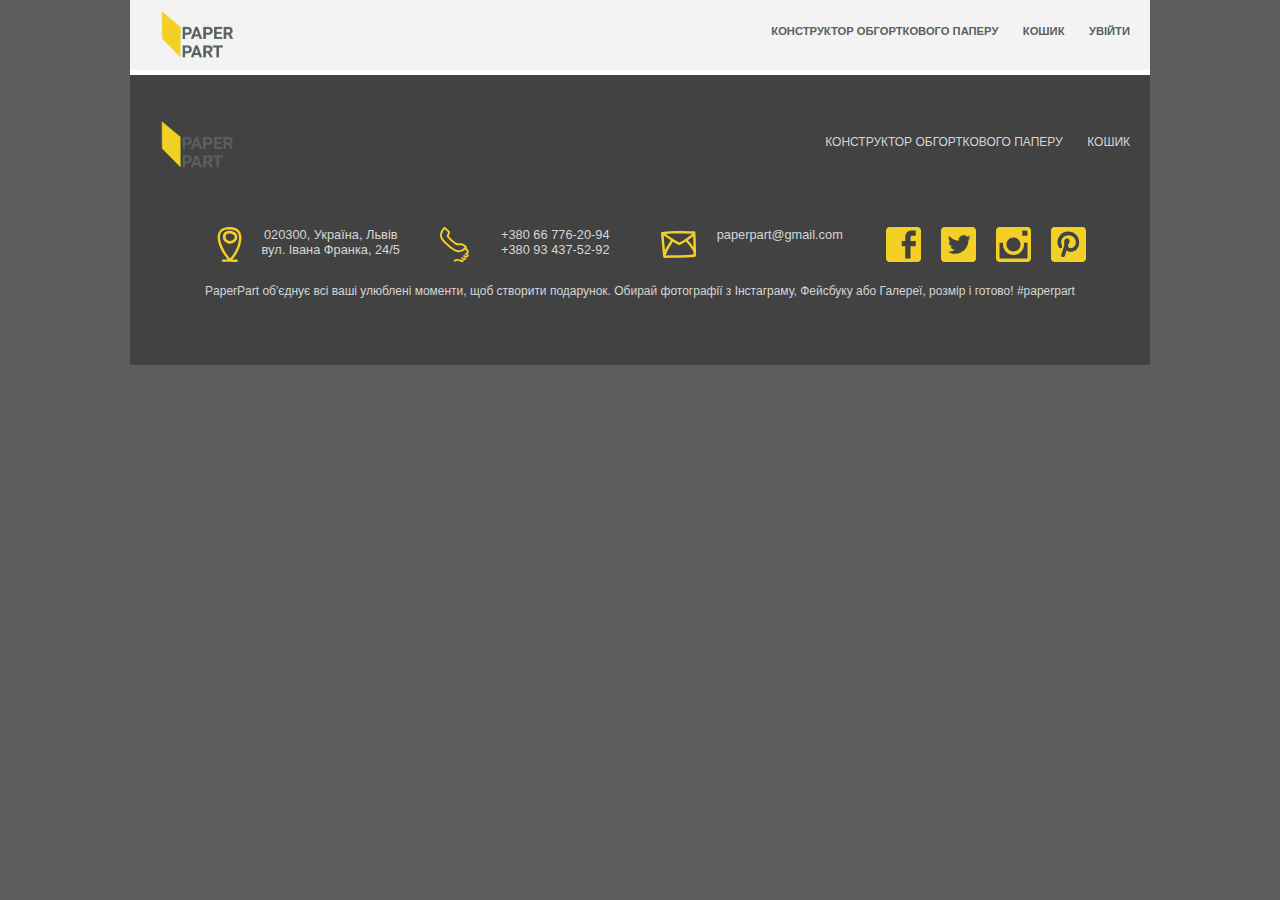
<file: index.html>
<!DOCTYPE html>
<html lang="en" ng-app="app">
<html>
    <head>
        <meta charset="utf-8">
        <title>PaperPart</title>
        <link rel="stylesheet" href="css/style.css">
    </head>
    <body>
        <div class="big_wrapper">
            <div class="nav">
                <a href="#/"><img src="images/homepage/logo.png"></a>
                <ul>
                    <li><a href="#/constructor">конструктор обгорткового паперу</a></li>
                    <li><a href="#/basket">кошик</a></li>
                    <li><a href="#/login">увійти</a></li>
                </ul>
            </div>
            
            <div ng-view></div>
            
            <footer>
                <div class="nav">
                <img src="images/homepage/logo.png">
                <ul>
                    <li><a href="#/constructor">конструктор обгорткового паперу</a></li>
                    <li><a href="#/basket">кошик</a></li>
                </ul>
                </div>
                <div>
                    <table>
                        <tr>
                            <td>
                                <svg version="1.1" id="Capa_1" xmlns="http://www.w3.org/2000/svg" xmlns:xlink="http://www.w3.org/1999/xlink" x="0px" y="0px"
                                     width="456.449px" height="456.449px" viewBox="0 0 456.449 456.449" style="enable-background:new 0 0 456.449 456.449;"
                                     xml:space="preserve" class="svg">
                                <g>
                                    <g>
                                        <path d="M231.014,0c-6.553,0-13.385,0.218-19.994,0.635h-8.062c-2.184,0-4.326,0.467-6.378,1.404
                                            c-50.528,1.008-93.724,28.579-112.916,72.158c-18.829,42.747-9.796,91.305-1.366,124.111
                                            c19.377,75.426,63.452,156.46,122.164,225.632c-7.582-0.193-15.148-0.391-22.635-0.594c-12.37-0.33-24.74-0.655-37.115-0.95
                                            h-0.574c-11.101,0-17.004,7.607-17.09,15.122c-0.094,7.79,5.86,15.813,17.417,16.077c12.362,0.29,24.717,0.62,37.077,0.95
                                            c35.289,0.934,71.779,1.904,107.717,1.904c10.328,0,20.657-0.071,30.995-0.254c11.548-0.203,17.524-8.187,17.448-15.955
                                            c-0.065-7.576-5.992-15.244-17.626-15.244c0,0-0.005,0-0.01,0c-10.268,0.183-20.545,0.254-30.813,0.254
                                            c-8.333,0-16.696-0.062-25.074-0.152c62.672-66.75,107.449-162.638,118.139-254.605c4.007-34.408,2.26-83.776-28.776-123.549
                                            C329.247,15.797,288.02,0,231.014,0z M349.016,180.507c-12.415,82.999-56.146,170.411-114.563,229.418
                                            c-46.261-53.116-84.277-116.937-110.093-184.89c-17.237-45.377-23.135-83.22-18.024-115.709c7-44.448,45.499-75.497,93.63-75.497
                                            c0.952,0,1.901,0.01,3.295,0.043c2.257,0,4.4-0.454,6.38-1.353h5.408c1.023,0,2.069-0.114,3.171-0.348
                                            c4.281-0.183,8.586-0.281,12.89-0.281c45.768,0,78.201,12.037,99.168,36.81C350.271,92.322,356.577,129.938,349.016,180.507z"/>
                                        <path d="M228.554,50.307c-0.988,0-1.973,0.01-2.623,0.043c-47.131-1.889-81.471,28.119-84.548,73.265
                                            c-3.532,51.691,43.158,90.035,88.981,93.409c2.021,0.152,4.062,0.224,6.094,0.224c0,0,0,0,0.005,0
                                            c45.209,0,88.215-35.03,93.917-76.5c2.858-20.804-2.777-40.001-16.306-55.518C295.58,64.015,262.01,50.307,228.554,50.307z
                                             M296.388,137.801c-3.818,27.767-36.886,44.958-65.612,44.958c-33.405-0.145-53.301-28.262-53.243-55.363
                                            c0.041-20.69,11.949-42.8,45.237-42.8c0.629,0,1.259,0.005,2.003,0.025c0.175,0.01,0.353,0.015,0.521,0.01
                                            c0.929-0.025,1.871-0.041,2.818-0.041c18.533,0,45.238,5.802,59.501,22.161C295.088,115.32,298.033,125.773,296.388,137.801z"/>
                                    </g>
                                </g>

                                </svg>
                                <p>020300, Україна, Львів</p>
                                <p>вул. Івана Франка, 24/5</p>
                            </td>
                            <td>
                                <svg version="1.1" id="Capa_1" xmlns="http://www.w3.org/2000/svg" xmlns:xlink="http://www.w3.org/1999/xlink" x="0px" y="0px"
	 width="504.914px" height="504.915px" viewBox="0 0 504.914 504.915" style="enable-background:new 0 0 504.914 504.915;"
	 xml:space="preserve" class="svg">
                                <g>
                                    <g>
                                        <path d="M64.363,183.425c27.746,38.999,65.107,72.541,104.165,106.31c41.962,36.282,79.042,59.387,116.694,72.712
                                            c2.306,0.822,4.611,1.016,6.84,0.589c46.093,2.103,84.798-10.953,114.158-38.715c13.122,9.272,25.004,26.533,22.557,38.893
                                            c-1.488,7.525-8.044,12.416-19.499,14.559c-6.785,1.26-10.761,6.489-10.131,13.305c0.609,6.586,5.794,13.588,14.198,13.588l0,0
                                            c0.908,0,1.843-0.081,2.812-0.264c26.913-5.018,42.899-24.476,40.735-49.581c-1.681-19.54-13.649-38.639-32.179-51.572
                                            c1.519-2.092,3.011-4.245,4.464-6.459c3.341-5.094,2.971-10.888-0.914-15.274c-0.65-2.361-2.017-4.469-4.078-6.276
                                            c-20.403-17.896-42.04-31.156-66.141-40.533c-3.352-1.305-6.667-1.28-9.552,0.053c-22.186,3.564-44.457,2.641-66.598-2.823
                                            c-0.213-0.178-0.432-0.351-0.675-0.511C238.756,203.729,201.004,169.681,169,130.188c8.861-16.95,15.246-34.99,18.989-53.646
                                            c0.666-3.329,0.188-6.604-1.231-9.12c-0.68-1.831-1.785-3.517-3.28-5.012c-19.355-19.355-40.233-39.753-63.896-57.767
                                            c-1.856-1.409-3.859-2.272-5.959-2.562c-5.309-3.266-11.873-2.679-16.506,1.701C50.34,47.98,24.605,125.534,62.273,179.079
                                            C62.695,180.607,63.391,182.067,64.363,183.425z M142.325,121.951c-1.498,2.653-2.097,5.522-1.742,8.331
                                            c-0.869,4.207,0.104,8.371,2.77,11.788c34.027,43.612,75.669,81.624,123.771,112.978c0.884,0.579,1.828,1.046,2.879,1.432
                                            c1.336,0.884,2.747,1.514,4.296,1.899c25.029,6.297,51.049,7.454,77.861,3.483c16.625,6.713,32.661,16.377,47.712,28.762
                                            c-22.987,29.939-56.213,45.123-98.786,45.123c-3.144,0-6.322-0.081-9.537-0.233c-42.441-15.346-78.31-43.412-110.75-71.468
                                            c-31.413-27.157-64.14-56.437-88.938-89.606c-0.541-2.183-1.592-4.171-3.115-5.903C55.129,130.355,73.93,69.724,108.953,31.058
                                            c17.788,13.992,34.099,29.894,50.566,46.331C155.538,93.888,149.906,108.484,142.325,121.951z"/>
                                        <path d="M446.991,395.301c-2.479,0-6.084,0.848-9.247,4.89c-12.477,15.95-24.507,18.296-39.685,7.938
                                            c-2.346-1.6-4.799-2.407-7.302-2.407c-5.454,0-10.542,4.144-12.375,10.074c-1.91,6.195,0.192,12.279,5.484,15.895
                                            c9.973,6.805,20.428,10.247,31.066,10.258c0,0,0,0,0.005,0c16.036,0,31.199-8.095,42.686-22.77
                                            c3.509-4.5,4.099-10.278,1.564-15.473C456.735,398.683,451.835,395.301,446.991,395.301z"/>
                                        <path d="M396.222,477.188c5.936,0,11.974-0.863,17.94-2.549c7.774-2.203,10.43-9.09,9.623-14.929
                                            c-0.844-6.054-5.571-12.178-12.979-12.178c-1.3,0-2.646,0.203-4.002,0.579c-13.121,3.728-24.75,0.833-34.007-8.541
                                            c-2.646-2.682-5.865-4.103-9.303-4.103c-5.484,0-10.888,3.752-13.132,9.13c-2.098,5.017-0.995,10.399,2.95,14.401
                                            C365.073,470.902,379.906,477.188,396.222,477.188L396.222,477.188z"/>
                                        <path d="M331.573,468.79c-14.467-4.174-28.126-8.12-42.065-8.12c-16.234,0-30.001,5.368-43.31,16.885
                                            c-4.182,3.615-5.596,8.684-3.786,13.558c2.084,5.597,7.919,9.659,13.868,9.659c3.298,0,6.442-1.209,9.097-3.509
                                            c7.698-6.663,16.859-9.902,28.005-9.902c13.244,0,27.746,4.534,41.767,8.922c12.309,3.854,25.039,7.83,36.698,8.602
                                            c0.355,0.021,0.701,0.031,1.047,0.031l0,0c8.276,0,12.263-6.5,12.461-12.543c0.229-7.008-4.22-14.406-13.167-15
                                            C358.126,476.458,344.624,472.563,331.573,468.79z"/>
                                    </g>
                                </g>
                                </svg>
                                <p>+380 66 776-20-94</p>
                                <p>+380 93 437-52-92</p>
                            </td>
                            <td>
                                <svg version="1.1" id="Capa_1" xmlns="http://www.w3.org/2000/svg" xmlns:xlink="http://www.w3.org/1999/xlink" x="0px" y="0px"
	 width="465.924px" height="465.923px" viewBox="0 0 465.924 465.923" style="enable-background:new 0 0 465.924 465.923;"
	 xml:space="preserve" class="svg">
                                <g>
                                    <g>
                                        <path d="M457.393,70.325c-0.279-7.988-5.529-15.595-15.854-15.252C298.122,59.791,154.388,44.226,11.876,66.638
                                            c-12.096,1.904-14.139,13.264-9.77,21.916c0.041,0.158,0.086,0.312,0.13,0.47C1.393,91.073,0.961,93.45,1.16,96.23
                                            c7.086,98.965,17.773,197.6,27.439,296.33c0.104,1.057,0.337,2.031,0.594,2.986c-0.172,8.363,5.091,16.635,15.869,16.219
                                            c133.543-5.2,267.417-0.609,400.597-13.721c1.142-0.111,2.198-0.355,3.224-0.64c7.887-0.432,15.63-5.678,15.98-15.823
                                            c3.545-102.545-2.574-204.884-6.854-307.307C457.946,72.864,457.718,71.551,457.393,70.325z M432.354,266.728
                                            c-22.293-32.078-47.5-61.982-73.971-90.894c23.887-16.15,46.915-33.565,68.842-52.544
                                            C429.348,171.102,431.414,218.906,432.354,266.728z M416.673,88.524c-52.182,47.345-110.857,84.998-173.997,116.212
                                            C179.16,173.105,121.551,131.885,62.382,93.053C179.909,80.491,298.595,90.52,416.673,88.524z M35.563,114.788
                                            c31.636,20.515,62.692,41.929,94.308,62.403c-26.456,43.851-55.368,86.338-76.579,132.65
                                            C46.831,244.873,40.506,179.897,35.563,114.788z M432.293,366.236c-123.146,11.07-246.861,8.003-370.332,12.091
                                            c1.325-1.641,2.401-3.641,3.095-6.083c18.37-65.258,57.899-120.171,92.646-177.45c23.534,14.523,47.532,28.287,72.49,40.497
                                            c0.292,0.137,0.576,0.197,0.863,0.319c4.712,4.037,11.438,5.819,18.496,2.428c27.808-13.365,54.746-28.066,80.781-44.112
                                            c37.993,41.116,73.387,83.964,101.107,132.859c0.422,0.747,0.914,1.336,1.392,1.966
                                            C432.755,341.248,432.612,353.744,432.293,366.236z"/>
                                    </g>
                                </g>
                                </svg>
                                <p>paperpart@gmail.com</p>
                            </td>
                            <td>
                                <svg version="1.1" id="Capa_1" xmlns="http://www.w3.org/2000/svg" xmlns:xlink="http://www.w3.org/1999/xlink" x="0px" y="0px"
	 width="510px" height="510px" viewBox="0 0 510 510" style="enable-background:new 0 0 510 510;" xml:space="preserve" class="svg">
                                <g>
                                    <g id="post-facebook">
                                        <path d="M459,0H51C22.95,0,0,22.95,0,51v408c0,28.05,22.95,51,51,51h408c28.05,0,51-22.95,51-51V51C510,22.95,487.05,0,459,0z
                                             M433.5,51v76.5h-51c-15.3,0-25.5,10.2-25.5,25.5v51h76.5v76.5H357V459h-76.5V280.5h-51V204h51v-63.75
                                            C280.5,91.8,321.3,51,369.75,51H433.5z"/>
                                    </g>
                                </g>
                                </svg>
                                <svg version="1.1" id="Capa_1" xmlns="http://www.w3.org/2000/svg" xmlns:xlink="http://www.w3.org/1999/xlink" x="0px" y="0px"
	 width="510px" height="510px" viewBox="0 0 510 510" style="enable-background:new 0 0 510 510;" xml:space="preserve" class="svg">
                                <g>
                                    <g id="post-twitter">
                                        <path d="M459,0H51C22.95,0,0,22.95,0,51v408c0,28.05,22.95,51,51,51h408c28.05,0,51-22.95,51-51V51C510,22.95,487.05,0,459,0z
                                             M400.35,186.15c-2.55,117.3-76.5,198.9-188.7,204C165.75,392.7,132.6,377.4,102,359.55c33.15,5.101,76.5-7.649,99.45-28.05
                                            c-33.15-2.55-53.55-20.4-63.75-48.45c10.2,2.55,20.4,0,28.05,0c-30.6-10.2-51-28.05-53.55-68.85c7.65,5.1,17.85,7.65,28.05,7.65
                                            c-22.95-12.75-38.25-61.2-20.4-91.8c33.15,35.7,73.95,66.3,140.25,71.4c-17.85-71.4,79.051-109.65,117.301-61.2
                                            c17.85-2.55,30.6-10.2,43.35-15.3c-5.1,17.85-15.3,28.05-28.05,38.25c12.75-2.55,25.5-5.1,35.7-10.2
                                            C425.85,165.75,413.1,175.95,400.35,186.15z"/>
                                    </g>
                                </g>
                                </svg>
                                <svg version="1.1" id="Capa_1" xmlns="http://www.w3.org/2000/svg" xmlns:xlink="http://www.w3.org/1999/xlink" x="0px" y="0px"
	 width="510px" height="510px" viewBox="0 0 510 510" style="enable-background:new 0 0 510 510;" xml:space="preserve" class="svg">
                                <g>
                                    <g id="post-instagram">
                                        <path d="M459,0H51C22.95,0,0,22.95,0,51v408c0,28.05,22.95,51,51,51h408c28.05,0,51-22.95,51-51V51C510,22.95,487.05,0,459,0z
                                             M255,153c56.1,0,102,45.9,102,102c0,56.1-45.9,102-102,102c-56.1,0-102-45.9-102-102C153,198.9,198.9,153,255,153z M63.75,459
                                            C56.1,459,51,453.9,51,446.25V229.5h53.55C102,237.15,102,247.35,102,255c0,84.15,68.85,153,153,153c84.15,0,153-68.85,153-153
                                            c0-7.65,0-17.85-2.55-25.5H459v216.75c0,7.65-5.1,12.75-12.75,12.75H63.75z M459,114.75c0,7.65-5.1,12.75-12.75,12.75h-51
                                            c-7.65,0-12.75-5.1-12.75-12.75v-51c0-7.65,5.1-12.75,12.75-12.75h51C453.9,51,459,56.1,459,63.75V114.75z"/>
                                    </g>
                                </g>
                                </svg>
                                <svg version="1.1" id="Capa_1" xmlns="http://www.w3.org/2000/svg" xmlns:xlink="http://www.w3.org/1999/xlink" x="0px" y="0px"
	 width="510px" height="510px" viewBox="0 0 510 510" style="enable-background:new 0 0 510 510;" xml:space="preserve" class="svg">
<g>
	<g id="post-pinterest">
		<path d="M459,0H51C22.95,0,0,22.95,0,51v408c0,28.05,22.95,51,51,51h408c28.05,0,51-22.95,51-51V51C510,22.95,487.05,0,459,0z
			 M280.5,362.1c-20.4,0-40.8-7.649-53.55-22.949l-25.5,81.6l-2.55,5.1l0,0c-5.1,7.65-12.75,12.75-22.95,12.75
			c-15.3,0-28.05-12.75-28.05-28.05c0-2.55,0-2.55,0-2.55l0,0l2.55-5.1l45.9-142.801c0,0-5.1-15.3-5.1-38.25
			c0-43.35,22.95-56.1,43.35-56.1c17.85,0,35.7,7.65,35.7,33.15c0,33.15-22.95,51-22.95,76.5c0,17.85,15.3,33.149,33.15,33.149
			c58.65,0,81.6-45.899,81.6-86.7c0-56.1-48.449-102-107.1-102c-58.65,0-107.1,45.9-107.1,102c0,17.85,5.1,33.15,12.75,48.45
			c2.55,5.101,2.55,7.65,2.55,12.75c0,15.3-10.2,25.5-25.5,25.5c-10.2,0-17.85-5.1-22.95-12.75c-12.75-22.95-20.4-48.45-20.4-76.5
			c0-84.15,71.4-153,158.1-153s158.1,68.85,158.1,153C413.1,290.7,372.3,362.1,280.5,362.1z"/>
	</g>
</g>
</svg>

                            </td>
                        </tr>
                    </table>
                    <p>PaperPart об'єднує всі ваші улюблені моменти, щоб створити подарунок. Обирай фотографії з Інстаграму, Фейсбуку або Галереї, розмір і готово! #paperpart</p>
                </div>
            </footer>
        </div>
    
    <script src="//code.jquery.com/jquery-2.0.3.min.js"></script>
    <script src="//code.angularjs.org/1.2.20/angular.js"></script>
    <script src="//code.angularjs.org/1.2.20/angular-route.js"></script>
    <script src="//code.angularjs.org/1.2.13/angular-cookies.js"></script>

    <script src="app.js"></script>
    <script src="app-services/authentication.service.js"></script>
    <script src="app-services/flash.service.js"></script>

    <script src="app-services/user.service.local-storage.js"></script>

    <script src="home/home.controller.js"></script>
    <script src="login/login.controller.js"></script>
    <script src="register/register.controller.js"></script>
    <script src="basket/basket.js"></script>
    
    </body>
</file>
<file: css/style.css>
@charset "IBM866";
* {
  margin: 0;
  padding: 0;
  box-sizing: border-box; }

body {
  font-size: 100%;
  background: #5D5D5D; }

.big_wrapper {
  max-width: 1020px;
  margin: 0 auto;
  background-color: white; }

* {
  font: size 100%;
  font-family: 'Roboto', sans-serif; }

h1 {
  text-transform: uppercase; }

h2 {
  font-weight: 500; }

.nav {
  position: relative;
  background-color: #f3f3f3;
  height: 70px;
  padding: 15px 10px; }
  .nav img {
    float: left;
    position: relative;
    right: -15px;
    top: -10px;
    height: 60px; }
  .nav ul {
    list-style: none;
    float: right; }
  .nav li {
    display: inline-block;
    padding: 10px; }
    .nav li a {
      text-decoration: none;
      display: block;
      text-transform: uppercase;
      color: #586060;
      font-size: 0.7em;
      font-weight: bold;
      transition: 0.1s; }
      .nav li a:hover {
        border-bottom: 2px solid #f2d025; }

.section1 {
  height: 500px;
  position: relative;
  border-right-style: solid;
  border-color: white;
  border-width: 1px;
  background-image: url(../images/homepage/section1.png); }
  .section1 h1 {
    position: absolute;
    color: #f2d025;
    margin: 120px 300px; }
  .section1 a {
    background-color: #0b9995;
    font-size: 0.8em;
    text-align: center;
    color: white;
    text-transform: uppercase;
    text-decoration: none;
    border-style: none;
    border-radius: 15px;
    width: 180px;
    padding: 10px;
    position: absolute;
    right: 100px;
    bottom: 80px; }

.section2 {
  position: relative;
  height: 430px;
  background-color: white; }
  .section2 h2 {
    padding: 50px;
    text-align: center; }
  .section2 .section2_container {
    width: 900px;
    margin: 0 auto; }
  .section2 .how_it_works {
    width: 200px;
    float: left;
    margin-left: 20px;
    height: 200px;
    text-align: center; }
    .section2 .how_it_works p {
      font-size: 0.9em;
      font-weight: bolder;
      color: #303435;
      margin-top: 20px; }
    .section2 .how_it_works hr {
      margin: 15px 40px;
      border-top-color: skyblue;
      border: 0;
      height: 2px;
      background-image: linear-gradient(to right, rgba(0, 0, 0, 0), rgba(0, 0, 0, 0.75), rgba(0, 0, 0, 0)); }
    .section2 .how_it_works .svg {
      width: 80px;
      height: 80px;
      fill: #FF6C54; }
    .section2 .how_it_works span {
      color: grey;
      font-size: 0.8em; }

.section3 {
  height: 350px;
  background-image: url(../images/homepage/section3.png);
  background-repeat: no-repeat; }
  .section3 .section3_container {
    width: 800px;
    margin: 0px auto; }
    .section3 .section3_container h2 {
      color: #f2d025;
      padding-top: 70px; }
    .section3 .section3_container p {
      color: #D0D3D5;
      line-height: 1.7;
      font-size: 0.85em; }
    .section3 .section3_container hr {
      display: block;
      border-color: #f2d025;
      width: 150px; }

.section4 {
  height: 600px;
  background-color: white; }
  .section4 .section4_container {
    width: 800px;
    margin: 0px auto; }
    .section4 .section4_container h2 {
      text-align: center;
      padding-top: 50px; }
    .section4 .section4_container p {
      text-align: center;
      color: #586060;
      font-size: 0.8em;
      text-decoration: underline; }
    .section4 .section4_container table {
      margin: 50px 0px; }
    .section4 .section4_container td img {
      height: 190px;
      margin-left: 5px; }

.section5 {
  height: 350px;
  background-image: url(../images/homepage/section5.png); }
  .section5 h2 {
    text-align: center;
    color: #f2d025;
    padding-top: 50px; }
  .section5 .feedbacks {
    width: 800px;
    margin: 0 auto;
    height: 150px;
    padding-top: 30px; }
    .section5 .feedbacks td, .section5 .feedbacks tr {
      width: 400px;
      vertical-align: text-top; }
      .section5 .feedbacks td img, .section5 .feedbacks tr img {
        border-radius: 100px;
        position: relative;
        left: 40px;
        top: 20px; }
    .section5 .feedbacks p {
      color: #d5d6d6;
      font-style: oblique;
      line-height: 1.7;
      font-size: 0.80em;
      padding: 0 40px; }
    .section5 .feedbacks span {
      color: #d5d6d6;
      padding-left: 50px; }

.section6 {
  height: 330px;
  background-color: #F9FAFC; }
  .section6 .section6_container {
    margin: 0 auto;
    width: 400px; }
    .section6 .section6_container img {
      margin: 50px 140px 20px; }
    .section6 .section6_container h2 {
      text-align: center;
      color: #586060; }
    .section6 .section6_container a {
      display: block;
      margin: 20px auto;
      text-decoration: none;
      font-size: 0.8em;
      text-align: center;
      background-color: #0b9995;
      color: white;
      text-transform: uppercase;
      border-style: none;
      border-radius: 15px;
      width: 180px;
      padding: 10px; }

footer {
  clear: both;
  height: 290px;
  background-color: #424242; }
  footer p {
    color: #d5d6d6;
    font-size: 0.75em;
    text-align: center; }
  footer img {
    float: left; }
  footer .nav {
    background-color: #424242;
    height: 130px;
    padding-top: 50px; }
    footer .nav a {
      color: #d5d6d6;
      font-weight: normal;
      font-size: 0.75em; }
  footer table {
    width: 900px;
    margin: 20px auto; }
    footer table td, footer table tr {
      width: 160px; }
    footer table p {
      color: #d5d6d6;
      font-size: 0.8em; }
    footer table .svg {
      fill: #f2d025;
      height: 35px;
      width: 35px;
      float: left;
      margin-left: 20px; }

/*-------------конструктор------------------------------------------*/
.constructor_wrapper {
  background-color: white; }
  .constructor_wrapper .progress_bar ol.progtrckr {
    list-style-type: none;
    position: relative;
    left: 15px; }
  .constructor_wrapper .progress_bar ol.progtrckr li {
    display: inline-block;
    text-align: center;
    line-height: 3em; }
  .constructor_wrapper .progress_bar ol.progtrckr[data-progtrckr-steps="2"] li {
    width: 49%; }
  .constructor_wrapper .progress_bar ol.progtrckr[data-progtrckr-steps="3"] li {
    width: 33%; }
  .constructor_wrapper .progress_bar ol.progtrckr[data-progtrckr-steps="4"] li {
    width: 24%; }
  .constructor_wrapper .progress_bar ol.progtrckr[data-progtrckr-steps="5"] li {
    width: 19%; }
  .constructor_wrapper .progress_bar ol.progtrckr[data-progtrckr-steps="6"] li {
    width: 16%; }
  .constructor_wrapper .progress_bar ol.progtrckr[data-progtrckr-steps="7"] li {
    width: 14%; }
  .constructor_wrapper .progress_bar ol.progtrckr[data-progtrckr-steps="8"] li {
    width: 12%; }
  .constructor_wrapper .progress_bar ol.progtrckr[data-progtrckr-steps="9"] li {
    width: 11%; }
  .constructor_wrapper .progress_bar ol.progtrckr li.progtrckr-done {
    color: black;
    border-bottom: 4px solid #0b9995; }
  .constructor_wrapper .progress_bar ol.progtrckr li.progtrckr-todo {
    color: silver;
    border-bottom: 4px solid silver; }
  .constructor_wrapper .progress_bar ol.progtrckr li:after {
    content: "\00a0\00a0"; }
  .constructor_wrapper .progress_bar ol.progtrckr li:before {
    position: relative;
    bottom: -2.5em;
    float: left;
    left: 50%;
    line-height: 1em; }
  .constructor_wrapper .progress_bar ol.progtrckr li.progtrckr-done:before {
    content: "\2713";
    color: white;
    background-color: #0b9995;
    height: 1.2em;
    width: 1.2em;
    line-height: 1.2em;
    border: none;
    border-radius: 1.2em; }
  .constructor_wrapper .progress_bar ol.progtrckr li.progtrckr-todo:before {
    content: "\039F";
    color: silver;
    background-color: white;
    font-size: 1.5em;
    bottom: -1.6em; }
  .constructor_wrapper .constructor {
    width: 820px;
    height: 480px;
    border: 2px solid #9ABDBA;
    margin: 30px auto 0; }
    .constructor_wrapper .constructor .downloader_options ul {
      list-style: none; }
    .constructor_wrapper .constructor .downloader_options li {
      display: inline-block;
      width: 260px; }
      .constructor_wrapper .constructor .downloader_options li a {
        display: block;
        text-decoration: none;
        text-transform: uppercase;
        color: #586060;
        font-weight: bold;
        text-align: center;
        padding: 5px; }
        .constructor_wrapper .constructor .downloader_options li a svg {
          fill: #586060;
          height: 25px;
          width: 25px;
          position: relative;
          top: 5px;
          right: 5px; }
    .constructor_wrapper .constructor .upload {
      border: 2px dashed #d5d6d6;
      width: 760px;
      height: 400px;
      margin: 20px auto; }
      .constructor_wrapper .constructor .upload .download_field {
        background-color: #f3f3f3;
        margin: 20px auto;
        width: 720px;
        height: 360px;
        text-align: center; }
        .constructor_wrapper .constructor .upload .download_field a {
          text-decoration: none; }
        .constructor_wrapper .constructor .upload .download_field svg {
          width: 50px;
          height: 50px;
          fill: #586060;
          margin-top: 120px; }
        .constructor_wrapper .constructor .upload .download_field p {
          padding: 10px;
          text-transform: uppercase;
          color: #586060; }
    .constructor_wrapper .constructor .uploaded table {
      margin: 40px; }
      .constructor_wrapper .constructor .uploaded table td {
        padding: 5px; }
  .constructor_wrapper .constructor_page3 {
    width: 820px;
    height: 700px;
    border: 2px solid #9ABDBA;
    margin: 30px auto 0; }
    .constructor_wrapper .constructor_page3 .edit table {
      width: 700px;
      margin: 10px auto; }
      .constructor_wrapper .constructor_page3 .edit table th {
        text-transform: uppercase;
        font-size: 0.8em; }
      .constructor_wrapper .constructor_page3 .edit table td {
        padding-left: 30px; }
        .constructor_wrapper .constructor_page3 .edit table td input[type="checkbox"] {
          display: none; }
        .constructor_wrapper .constructor_page3 .edit table td input[type="checkbox"] + label span {
          display: inline-block;
          width: 19px;
          height: 19px;
          margin: -1px 4px 0 0;
          vertical-align: middle;
          background: url(../images/check_radio_sheet.png) left top no-repeat;
          cursor: pointer; }
        .constructor_wrapper .constructor_page3 .edit table td input[type="checkbox"]:checked + label span {
          background: url(../images/check_radio_sheet.png) -19px top no-repeat; }
        .constructor_wrapper .constructor_page3 .edit table td label {
          font-size: 0.8em; }
    .constructor_wrapper .constructor_page3 .edit img {
      margin: 20px 50px; }
  .constructor_wrapper .constructor_page4 {
    width: 820px;
    height: 700px;
    border: 2px solid #9ABDBA;
    margin: 30px auto 0; }
    .constructor_wrapper .constructor_page4 h5 {
      color: #586060;
      text-transform: uppercase;
      text-align: center;
      margin: 20px; }
    .constructor_wrapper .constructor_page4 img {
      margin: 10px 50px; }
    .constructor_wrapper .constructor_page4 table {
      float: right;
      border-collapse: collapse;
      padding: 3px;
      margin-right: 60px; }
      .constructor_wrapper .constructor_page4 table tr:last-child {
        background: #f3f3f3; }
      .constructor_wrapper .constructor_page4 table td {
        padding-left: 20px; }
        .constructor_wrapper .constructor_page4 table td p {
          text-transform: uppercase;
          color: #586060;
          font-weight: bold; }
        .constructor_wrapper .constructor_page4 table td input[type="checkbox"] {
          display: none; }
        .constructor_wrapper .constructor_page4 table td input[type="checkbox"] + label span {
          display: inline-block;
          width: 19px;
          height: 19px;
          margin: -1px 4px 0 0;
          vertical-align: middle;
          background: url(../images/check_radio_sheet.png) left top no-repeat;
          cursor: pointer; }
        .constructor_wrapper .constructor_page4 table td input[type="checkbox"]:checked + label span {
          background: url(../images/check_radio_sheet.png) -19px top no-repeat; }
        .constructor_wrapper .constructor_page4 table td label {
          font-size: 0.8em;
          color: #586060;
          font-weight: bold; }
        .constructor_wrapper .constructor_page4 table td .ctr_value {
          text-transform: uppercase;
          color: #586060;
          font-weight: bold; }
        .constructor_wrapper .constructor_page4 table td .ctr_price {
          float: right;
          font-size: 0.8em;
          color: #586060;
          font-weight: bold;
          padding-right: 10px; }
  .constructor_wrapper .buttons {
    overflow: hidden; }
    .constructor_wrapper .buttons a {
      background-color: #0b9995;
      text-align: center;
      text-decoration: none;
      color: white;
      border-style: none;
      border-radius: 15px;
      width: 100px;
      padding: 10px; }
    .constructor_wrapper .buttons .back {
      float: left;
      margin: 50px 0 0 170px;
      display: block; }
    .constructor_wrapper .buttons .forward {
      float: right;
      margin: 50px 170px 0 0;
      .
            display: block; }
    .constructor_wrapper .buttons p {
      clear: both;
      font-size: 0.8em;
      color: black;
      margin: 110px 100px 50px; }

/*-------------кошик------------------------------------------*/
.basket_section {
  min-height: 600px;
  float: left; }
  .basket_section .item_box {
    color: #586060;
    background-color: #F8FAFA;
    height: 230px;
    width: 450px;
    margin: 20px;
    position: relative; }
    .basket_section .item_box h5 {
      text-align: center;
      text-transform: uppercase;
      padding: 10px;
      color: #586060; }
    .basket_section .item_box .remove_button {
      position: absolute;
      top: 10px;
      right: 10px;
      border-style: none;
      background-color: white;
      color: red; }
    .basket_section .item_box .item_title {
      text-transform: none; }
    .basket_section .item_box table {
      width: inherit;
      margin-top: 20px; }
      .basket_section .item_box table th {
        text-transform: uppercase;
        font-size: 0.8em; }
      .basket_section .item_box table td {
        padding-left: 20px; }
        .basket_section .item_box table td input[type="checkbox"] {
          display: none; }
        .basket_section .item_box table td input[type="checkbox"] + label span {
          display: inline-block;
          width: 19px;
          height: 19px;
          margin: -1px 4px 0 0;
          vertical-align: middle;
          background: url(../images/check_radio_sheet.png) left top no-repeat;
          cursor: pointer; }
        .basket_section .item_box table td input[type="checkbox"]:checked + label span {
          background: url(../images/check_radio_sheet.png) -19px top no-repeat; }
        .basket_section .item_box table td label {
          font-size: 0.8em; }
    .basket_section .item_box .price {
      float: right;
      margin-top: 20px;
      background-color: #F3F3F3;
      padding: 5px; }
      .basket_section .item_box .price span {
        padding-left: 70px; }
    .basket_section .item_box .return_to_edit {
      clear: both;
      float: left;
      margin-top: 10px;
      color: #898F8F;
      padding-left: 20px;
      transition: 0.2s; }
      .basket_section .item_box .return_to_edit:hover {
        color: black; }
    .basket_section .item_box .add_item {
      float: right;
      padding-bottom: 5px;
      background: #F8FAFA;
      border-style: none;
      width: 160px;
      color: #ff6c54;
      font-weight: bold; }
      .basket_section .item_box .add_item svg {
        fill: #ff6c54;
        position: relative;
        top: 5px; }

.order {
  width: 300px;
  float: left;
  margin: 20px; }
  .order #checkout {
    font-size: 0.8em;
    font-weight: bold;
    color: #ff6c54;
    text-transform: uppercase;
    border: 2px solid #ff6c54;
    background-color: white;
    border-radius: 15px;
    width: 100px;
    padding: 5px; }
  .order #clear_cart {
    font-size: 0.7em;
    font-weight: bold;
    color: red;
    border-style: none;
    text-transform: uppercase;
    background-color: white;
    width: 100px;
    padding: 5px; }
  .order .shopping_list {
    margin-top: 20px;
    color: #586060;
    font-size: 0.8em; }
    .order .shopping_list th {
      font-weight: bold; }
      .order .shopping_list th:first-child {
        width: 200px; }
    .order .shopping_list td {
      padding: 5px; }
  .order .pay a {
    background-color: white;
    text-decoration: none;
    border: 2px solid #148F48;
    border-radius: 5px;
    font-size: 0.7em;
    width: 170px;
    font-weight: bold;
    padding: 5px;
    text-transform: uppercase;
    color: green;
    transition: 0.2s; }
    .order .pay a:hover {
      color: white;
      background: #148F48; }
  .order .basket_is_empty {
    color: red;
    font-size: 0.7em;
    margin-top: 20px; }
  .order .basket_is_clear {
    color: red;
    font-size: 0.7em;
    margin-top: 30px; }

/*-------------логін------------------------------------------*/
.auth {
  margin: 0 auto;
  padding: 40px 30px 0px;
  color: #586060;
  width: 500px;
  min-height: 650px;
  text-align: center;
  text-transform: uppercase; }
  .auth table {
    margin: 0 auto;
    padding: 20px 0; }
    .auth table .svg {
      fill: #f2d025;
      width: 50px;
      height: 50px;
      margin: 10px; }
  .auth button {
    background-color: #0b9995;
    color: white;
    text-transform: uppercase;
    border-style: none;
    border-radius: 15px;
    width: 180px;
    padding: 10px;
    margin: 20px auto; }
  .auth form {
    margin: 20px auto; }
    .auth form label {
      font-size: 0.8em; }
    .auth form .help-block {
      color: red;
      font-size: 0.7em; }
    .auth form input {
      background-color: #F4F4F4;
      border-style: none;
      color: #969B9B;
      padding: 10px;
      margin: 10px; }
    .auth form a {
      text-decoration: none;
      color: #586060;
      font-size: 0.8em;
      font-weight: 600;
      margin-left: 10px;
      transition: 0.1s; }
      .auth form a:hover {
        color: #f2d025; }
</file>
